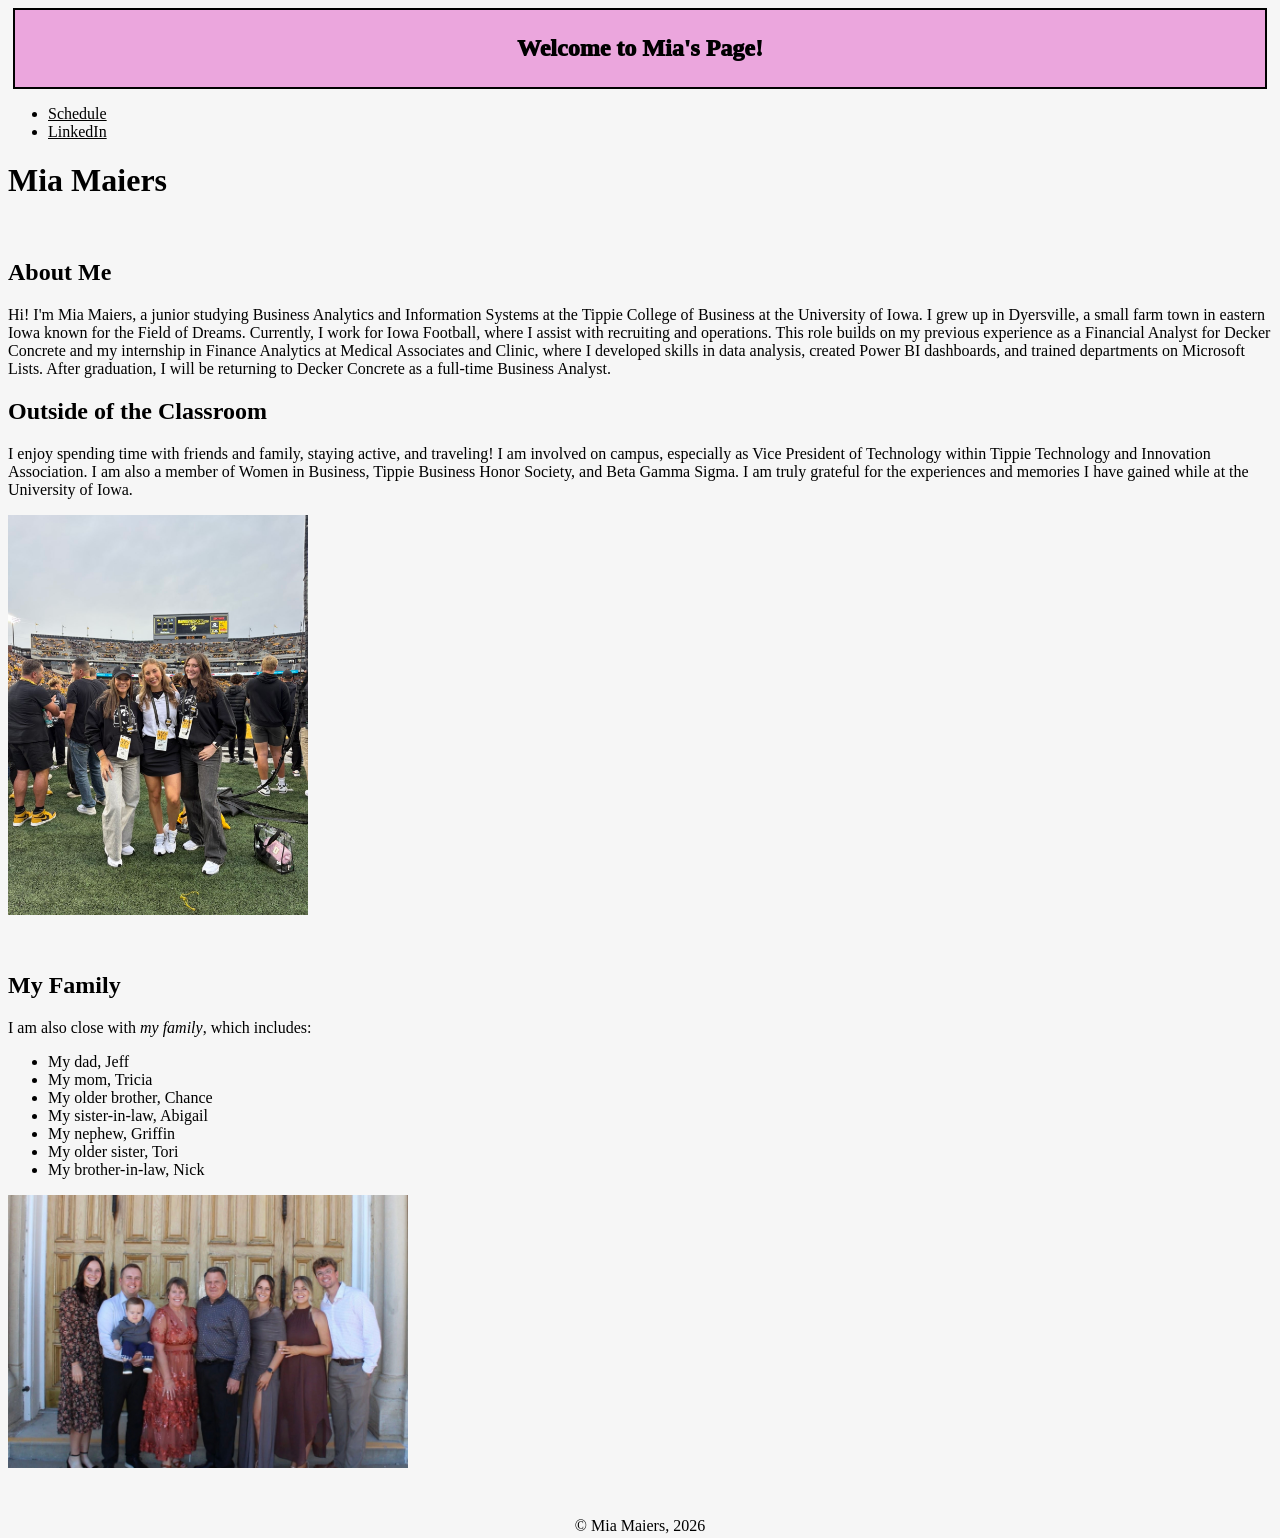
<file: index.html>
<!DOCTYPE html>
<html lang="en">
<head>
    <meta charset="UTF-8">
    <meta name="viewport" content="width=device-width, initial-scale=1.0">
    <title>Mia Maiers</title>
    <link rel="stylesheet" href="./style/stylesheet.css">
</head>
<body>
    <header>

        Welcome to Mia's Page!

    </header>

            <nav>
                <ul>
                <li> <a href="schedule.html" target="_blank" rel="noopener noreferrer">Schedule</a> </li>
                <li> <a href="https://www.linkedin.com/in/mia-maiers/" target="_blank" rel="noopener noreferrer">LinkedIn</a> </li>
                </ul>
            </nav>

            <main>
                <h1>Mia Maiers</h1>
                <p>&nbsp;</p>
            <section>
                <h2 id="about">About Me</h2>
                    <p>Hi! I'm Mia Maiers, a junior studying Business Analytics and Information Systems at the Tippie College of Business at the University of Iowa. I grew up in Dyersville, a small farm town in eastern Iowa known for the Field of Dreams. Currently, I work for Iowa Football, where I assist with recruiting and operations. This role builds on my previous experience as a Financial Analyst for Decker Concrete and my internship in Finance Analytics at Medical Associates and Clinic, where I developed skills in data analysis, created Power BI dashboards, and trained departments on Microsoft Lists. After graduation, I will be returning to Decker Concrete as a full-time Business Analyst.</p>

                <h2>Outside of the Classroom</h2>
                    <p>I enjoy spending time with friends and family, staying active, and traveling! I am involved on campus, especially as Vice President of Technology within Tippie Technology and Innovation Association. I am also a member of Women in Business, Tippie Business Honor Society, and Beta Gamma Sigma. I am truly grateful for the experiences and memories I have gained while at the University of Iowa.</p>
                    <img src="images/football.JPG" alt="Girls on football field" width="300" title="Mia working at football">
                
                    <p>&nbsp;</p>
                    <h2>My Family</h2>
                    <p>I am also close with <span class="italic">my family</span>, which includes:</p>
                    <ul>
                        <li>My dad, Jeff</li>
                        <li>My mom, Tricia</li>
                        <li>My older brother, Chance</li>
                        <li>My sister-in-law, Abigail</li>
                        <li>My nephew, Griffin</li>
                        <li>My older sister, Tori</li>
                        <li>My brother-in-law, Nick</li>
                    </ul>
                    <img src="images/family.JPG"
                        alt="Mia pictured with her family."
                        width="400"
                        title="Mia with her family">
            </section>
            <p>&nbsp;</p>
            </main>
            
            <div id="footer">
                <footer>
                &copy; Mia Maiers, 2026
                </footer>
            </div>
</body>
</html>
</file>
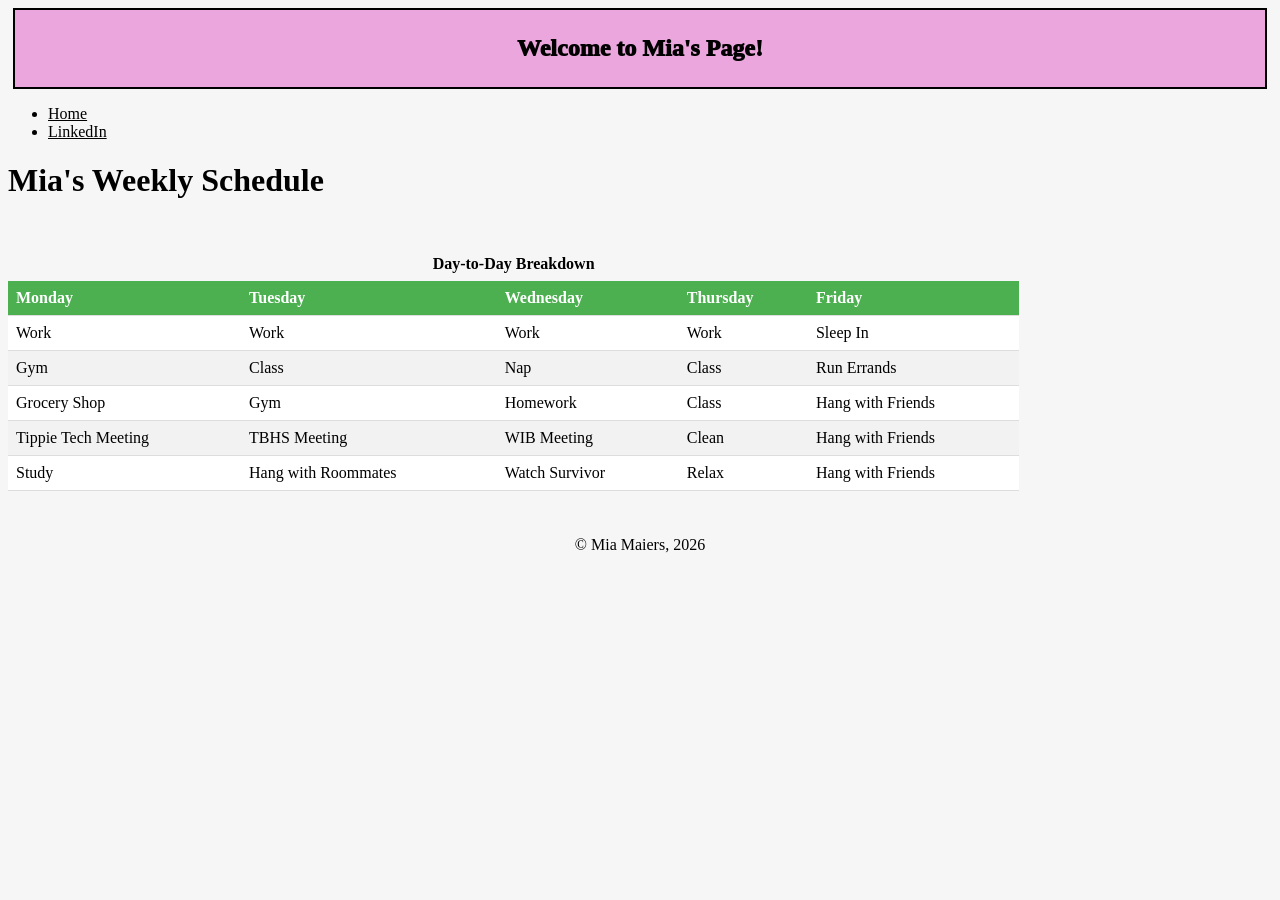
<file: schedule.html>
<!DOCTYPE html>
<html lang="en">
<head>
    <meta charset="UTF-8">
    <meta name="viewport" content="width=device-width, initial-scale=1.0">
    <title>Mia Maiers</title>
    <link rel="stylesheet" href="./style/stylesheet.css">
</head>
<body>
    <header>

        Welcome to Mia's Page!

    </header>

            <nav>
                <ul>
                <li> <a href="index.html" target="_blank" rel="noopener noreferrer">Home</a> </li>
                <li> <a href="https://www.linkedin.com/in/mia-maiers/" target="_blank" rel="noopener noreferrer">LinkedIn</a> </li>
                </ul>
            </nav>

            <main>
                <h1>Mia's Weekly Schedule</h1>
                <p>&nbsp;</p>

                <table>
                    <caption>Day-to-Day Breakdown</caption>
                    <thead>
                        <tr>
                            <th>Monday</th>
                            <th>Tuesday</th>
                            <th>Wednesday</th>
                            <th>Thursday</th>
                            <th>Friday</th>
                        </tr>
                    </thead>
                    <tbody>
                        <tr>
                            <td>Work</td>
                            <td>Work</td>
                            <td>Work</td>
                            <td>Work</td>
                            <td>Sleep In</td>
                        </tr>
                        <tr>
                            <td>Gym</td>
                            <td>Class</td>
                            <td>Nap</td>
                            <td>Class</td>
                            <td>Run Errands</td>
                        </tr>
                        <tr>
                            <td>Grocery Shop</td>
                            <td>Gym</td>
                            <td>Homework</td>
                            <td>Class</td>
                            <td>Hang with Friends</td>
                        </tr>
                        <tr>
                            <td>Tippie Tech Meeting</td>
                            <td>TBHS Meeting</td>
                            <td>WIB Meeting</td>
                            <td>Clean</td>
                            <td>Hang with Friends</td>
                        </tr>
                        <tr>
                            <td>Study</td>
                            <td>Hang with Roommates</td>
                            <td>Watch Survivor</td>
                            <td>Relax</td>
                            <td>Hang with Friends</td>
                        </tr>
                    </tbody>
                </table>
        <p>&nbsp;</p>
    </main>
    <div id="footer">
        <footer>
        &copy; Mia Maiers, 2026
        </footer>
    </div>

</body>
</html>
</file>
<file: style/stylesheet.css>
#footer {
    text-align: center;
    line-height: .5em;
    color: rgb(0, 0, 0);
}

table {
        border-collapse: collapse; 
        width: 80%; /* 80% of the available width */
      }

      th,
      td {
        text-align: left;
        padding: 8px;
        border-bottom: 1px solid #ddd; /* Adds horizontal dividers */
      }

      /* Alternating row colors for the table body */
      tbody tr:nth-child(even) {
        background-color: #f2f2f2; /* Light grey background for even rows */
      }

      tbody tr:nth-child(odd) {
        background-color: #ffffff; /* White background for odd rows (optional, good practice) */
      }

      /* Hover effect for all table body rows */
      tbody tr:hover {
        background-color: #ddd; /* A different, distinct background color on hover */
        cursor: pointer; /* Changes the cursor to a pointer to indicate interactivity */
      }

      th {
        background-color: #4caf50; /* Green background for header cells */
        color: white; /* White text for header cells */
      }

      caption {
        font-weight: bold;
        margin-bottom: 8px;
      }

.wrapper{
    background-color: gray;
    border: 3px solid white;
}

.italic {
    font-style: italic;
}

body {
    background-color: #f5f5f5e1; /* Light grey background for the entire page */
      }

header { 
    background-color: rgb(235, 166, 221);
    padding: 25px;
    text-align: center;
    color: black;
    font-size: 1.5em;
    border: 2px solid black;
    font-weight: 1000;
    margin: 5px;
}

a {
  color: rgb(0, 0, 0); /* The normal color of the link */
  text-decoration: underline;
}

a:hover { 
  color: hotpink; 
  text-decoration: underline; 
}
</file>
